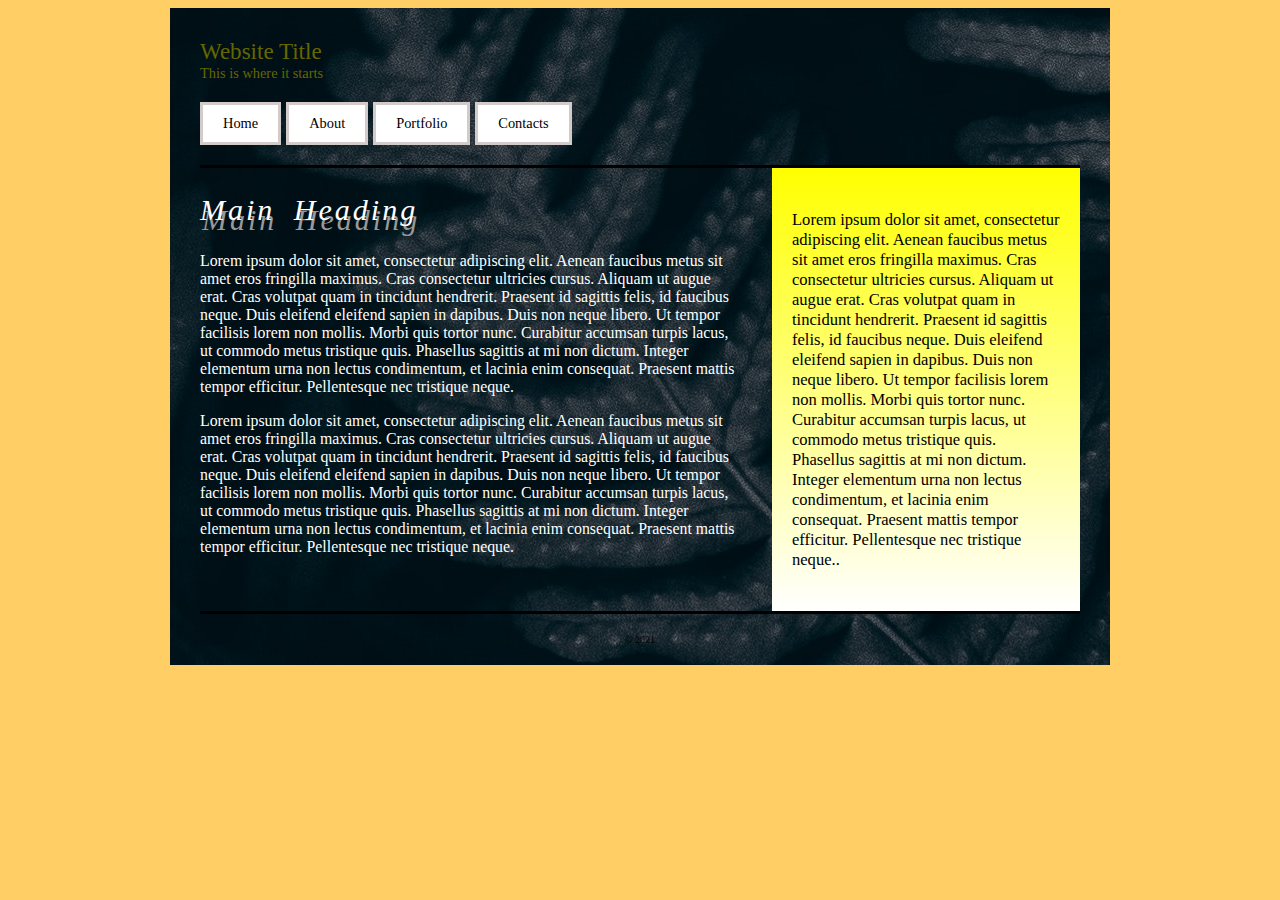
<file: index.html>
<!DOCTYPE html>
<html>

<head>
  <meta charset="utf-8">
  <title>First Website</title>
  <link rel="stylesheet" href="style.css">

</head>

<body>

  <div class="container">
    <header>
      <h1>Website Title</h1>
      <p>This is where it starts</p>
    </header>

    <nav class="site-nav">
      <ul class="group">
        <li><a href="#">Home</a></li>
        <li><a href="#">About</a></li>
        <li><a href="#">Portfolio</a></li>
        <li><a href="#">Contacts</a></li>
      </ul>
    </nav>

    

    <div class="content group">
      <div class="main">
        <h2>Main Heading</h2>
        <p>Lorem ipsum dolor sit amet, consectetur adipiscing elit. Aenean faucibus metus sit amet eros fringilla
          maximus. Cras consectetur ultricies cursus. Aliquam ut augue erat. Cras volutpat quam in tincidunt hendrerit.
          Praesent id sagittis felis, id faucibus neque. Duis eleifend eleifend sapien in dapibus. Duis non neque
          libero. Ut tempor facilisis lorem non mollis. Morbi quis tortor nunc. Curabitur accumsan turpis lacus, ut
          commodo metus tristique quis.
          Phasellus sagittis at mi non dictum. Integer elementum urna non lectus condimentum, et lacinia enim consequat.
          Praesent mattis tempor efficitur. Pellentesque nec tristique neque.</p>
          
        <p>Lorem ipsum dolor sit amet, consectetur adipiscing elit. Aenean faucibus metus sit amet eros fringilla
          maximus. Cras consectetur ultricies cursus. Aliquam ut augue erat. Cras volutpat quam in tincidunt hendrerit.
          Praesent id sagittis felis, id faucibus neque. Duis eleifend eleifend sapien in dapibus. Duis non neque
          libero. Ut tempor facilisis lorem non mollis. Morbi quis tortor nunc. Curabitur accumsan turpis lacus, ut
          commodo metus tristique quis. Phasellus sagittis at mi non dictum. Integer elementum urna non lectus
          condimentum, et lacinia enim consequat. Praesent mattis tempor efficitur. Pellentesque nec tristique neque.
        </p>
      </div>


      <aside class="contentaside">
        <p>Lorem ipsum dolor sit amet, consectetur adipiscing elit. Aenean faucibus metus sit amet eros fringilla
          maximus. Cras consectetur ultricies cursus. Aliquam ut augue erat. Cras volutpat quam in tincidunt hendrerit.
          Praesent id sagittis felis, id faucibus neque. Duis eleifend eleifend sapien in dapibus. Duis non neque
          libero. Ut tempor facilisis lorem non mollis. Morbi quis tortor nunc. Curabitur accumsan turpis lacus, ut
          commodo metus tristique quis. Phasellus sagittis at mi non dictum. Integer elementum urna non lectus
          condimentum, et lacinia enim consequat. Praesent mattis tempor efficitur. Pellentesque nec tristique neque..
        </p>
      </aside>


    </div>



    <footer>
      <p>&copy; 2021</p>
    </footer>

  </div>



</body>

</html>
</file>
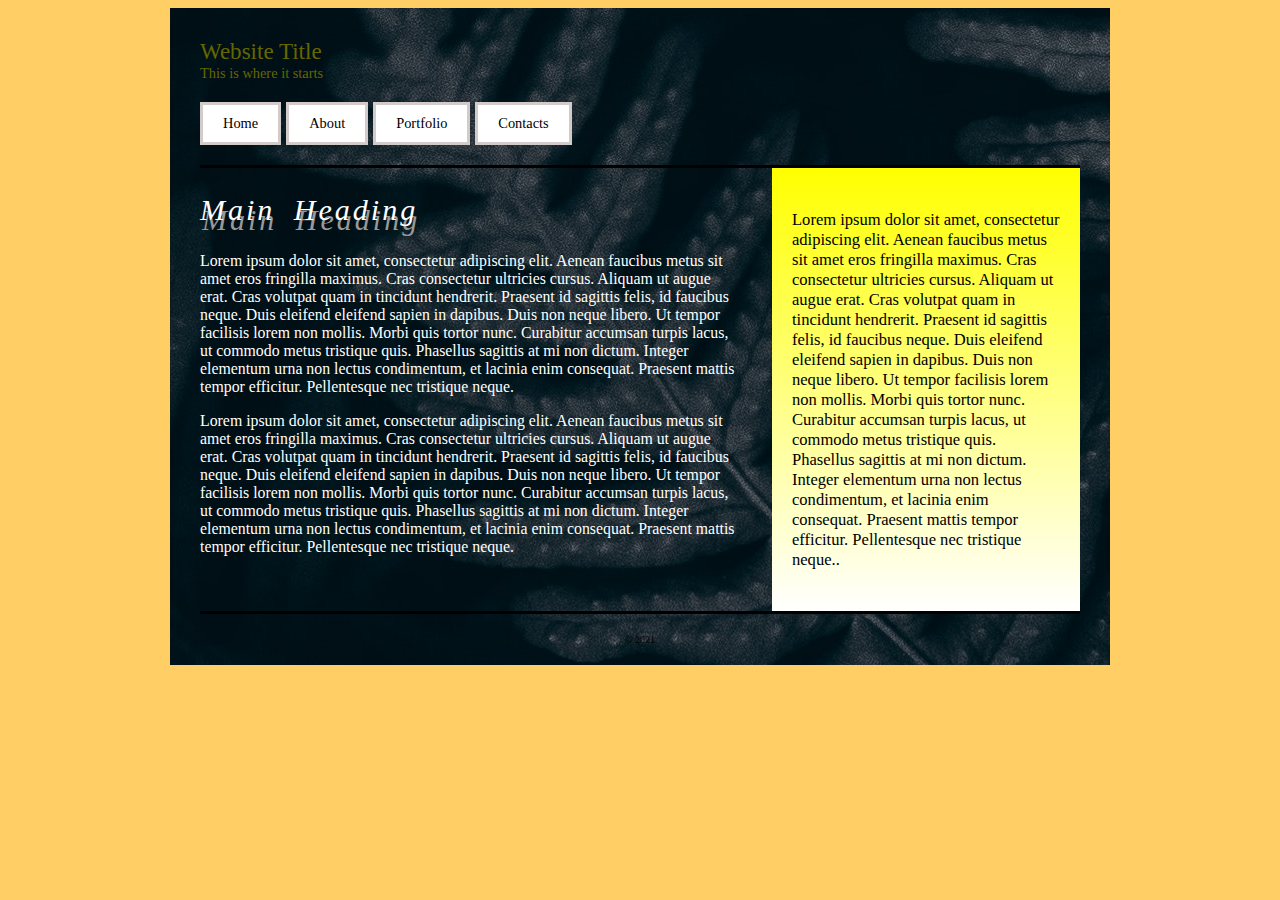
<file: htmlproject.html>
<!DOCTYPE html>
<html>

<head>
  <meta charset="utf-8">
  <title>First Website</title>
  <link rel="stylesheet" href="CSSfiles/index2.css">

</head>

<body>

  <div class="container">
    <header>
      <h1>Website Title</h1>
      <p>This is where it starts</p>
    </header>

    <nav class="site-nav">
      <ul class="group">
        <li><a href="#">Home</a></li>
        <li><a href="#">About</a></li>
        <li><a href="#">Portfolio</a></li>
        <li><a href="#">Contacts</a></li>
      </ul>
    </nav>

    

    <div class="content group">
      <div class="main">
        <h2>Main Heading</h2>
        <p>Lorem ipsum dolor sit amet, consectetur adipiscing elit. Aenean faucibus metus sit amet eros fringilla
          maximus. Cras consectetur ultricies cursus. Aliquam ut augue erat. Cras volutpat quam in tincidunt hendrerit.
          Praesent id sagittis felis, id faucibus neque. Duis eleifend eleifend sapien in dapibus. Duis non neque
          libero. Ut tempor facilisis lorem non mollis. Morbi quis tortor nunc. Curabitur accumsan turpis lacus, ut
          commodo metus tristique quis.
          Phasellus sagittis at mi non dictum. Integer elementum urna non lectus condimentum, et lacinia enim consequat.
          Praesent mattis tempor efficitur. Pellentesque nec tristique neque.</p>
          
        <p>Lorem ipsum dolor sit amet, consectetur adipiscing elit. Aenean faucibus metus sit amet eros fringilla
          maximus. Cras consectetur ultricies cursus. Aliquam ut augue erat. Cras volutpat quam in tincidunt hendrerit.
          Praesent id sagittis felis, id faucibus neque. Duis eleifend eleifend sapien in dapibus. Duis non neque
          libero. Ut tempor facilisis lorem non mollis. Morbi quis tortor nunc. Curabitur accumsan turpis lacus, ut
          commodo metus tristique quis. Phasellus sagittis at mi non dictum. Integer elementum urna non lectus
          condimentum, et lacinia enim consequat. Praesent mattis tempor efficitur. Pellentesque nec tristique neque.
        </p>
      </div>


      <aside class="contentaside">
        <p>Lorem ipsum dolor sit amet, consectetur adipiscing elit. Aenean faucibus metus sit amet eros fringilla
          maximus. Cras consectetur ultricies cursus. Aliquam ut augue erat. Cras volutpat quam in tincidunt hendrerit.
          Praesent id sagittis felis, id faucibus neque. Duis eleifend eleifend sapien in dapibus. Duis non neque
          libero. Ut tempor facilisis lorem non mollis. Morbi quis tortor nunc. Curabitur accumsan turpis lacus, ut
          commodo metus tristique quis. Phasellus sagittis at mi non dictum. Integer elementum urna non lectus
          condimentum, et lacinia enim consequat. Praesent mattis tempor efficitur. Pellentesque nec tristique neque..
        </p>
      </aside>


    </div>



    <footer>
      <p>&copy; 2021</p>
    </footer>

  </div>



</body>

</html>
</file>
<file: style.css>
html {
    background-color: #ffcf66;
}

body {
    font-family: Georgia, 'Times New Roman', serif;
    font-size: 90%;
}
.container {
    background-color: #FFF;
    background-image: url(dark.jpg);
    background-repeat: no-repeat;
    max-width: 940px;
    margin-left: auto;
    margin-right: auto;
    padding-top: 15px;
    padding-left: 30px;
    padding-right: 30px;
    box-sizing: border-box;
}
header {
    padding-top: 15px;
    color: #666600;
}

header h1 {
    margin: 0;
    font-weight: normal;
    font-size: 160%;
}

header p {
    margin: 0;
}

.content {
    border-top: solid black;
    border-bottom: solid black;
}

.main {
    width: 65%;
    float: left;
    padding-right: 30px;
    box-sizing: border-box;
    color: #FFF;
}

.main h2 {
    font-size: 30px;
    font-weight: normal;
    font-style: italic;
    letter-spacing: 3px;
    word-spacing: 8px;
    text-shadow: 2px 10px 0 #999;
}

.main p {
    font-size: 110%;
}


.contentaside {
    width: 35%;
    float: left;
    padding: 25px 20px;
    box-sizing: border-box;
    font-size: 115%;
    background-image: linear-gradient(to bottom, yellow, #FFF);
}

footer {
    text-align: center;
    font-size: 70%;
    padding-bottom: 10px;
    padding-top: 10px;
}

.arrange {
    clear: both;
}

img {
    max-width: 100%;
    height: auto;
}
/* Navigation Part */
.site-nav {
    margin-top: 20px;
    margin-bottom: 20px;
}

.site-nav a {
    display: block;
    color: black;
    text-decoration: none;
    background-color: #FFF;
    padding: 10px 20px;
    border: 3px solid rgb(211, 202, 202);
    
}
.site-nav a:hover {
    background-color: skyblue;
}

.site-nav ul {
    padding: 0;
    margin: 0;
}

.site-nav li {
    list-style: none;
    float: left;
    margin-right: 5px;
}
/* End of Navigation Part */

.group:before,
.group:after {
    content: "";
    display: table;
}

.group:after {
    clear: both;
}

.group {
    zoom: 1;
}
</file>
<file: CSSfiles/index2.css>
html {
    background-color: #ffcf66;
}

body {
    font-family: Georgia, 'Times New Roman', serif;
    font-size: 90%;
}
.container {
    background-color: #FFF;
    background-image: url(../CSSfiles/images/dark.jpg);
    background-repeat: no-repeat;
    max-width: 940px;
    margin-left: auto;
    margin-right: auto;
    padding-top: 15px;
    padding-left: 30px;
    padding-right: 30px;
    box-sizing: border-box;
}
header {
    padding-top: 15px;
    color: #666600;
}

header h1 {
    margin: 0;
    font-weight: normal;
    font-size: 160%;
}

header p {
    margin: 0;
}

.content {
    border-top: solid black;
    border-bottom: solid black;
}

.main {
    width: 65%;
    float: left;
    padding-right: 30px;
    box-sizing: border-box;
    color: #FFF;
}

.main h2 {
    font-size: 30px;
    font-weight: normal;
    font-style: italic;
    letter-spacing: 3px;
    word-spacing: 8px;
    text-shadow: 2px 10px 0 #999;
}

.main p {
    font-size: 110%;
}


.contentaside {
    width: 35%;
    float: left;
    padding: 25px 20px;
    box-sizing: border-box;
    font-size: 115%;
    background-image: linear-gradient(to bottom, yellow, #FFF);
}

footer {
    text-align: center;
    font-size: 70%;
    padding-bottom: 10px;
    padding-top: 10px;
}

.arrange {
    clear: both;
}

img {
    max-width: 100%;
    height: auto;
}
/* Navigation Part */
.site-nav {
    margin-top: 20px;
    margin-bottom: 20px;
}

.site-nav a {
    display: block;
    color: black;
    text-decoration: none;
    background-color: #FFF;
    padding: 10px 20px;
    border: 3px solid rgb(211, 202, 202);
    
}
.site-nav a:hover {
    background-color: skyblue;
}

.site-nav ul {
    padding: 0;
    margin: 0;
}

.site-nav li {
    list-style: none;
    float: left;
    margin-right: 5px;
}
/* End of Navigation Part */

.group:before,
.group:after {
    content: "";
    display: table;
}

.group:after {
    clear: both;
}

.group {
    zoom: 1;
}
</file>
